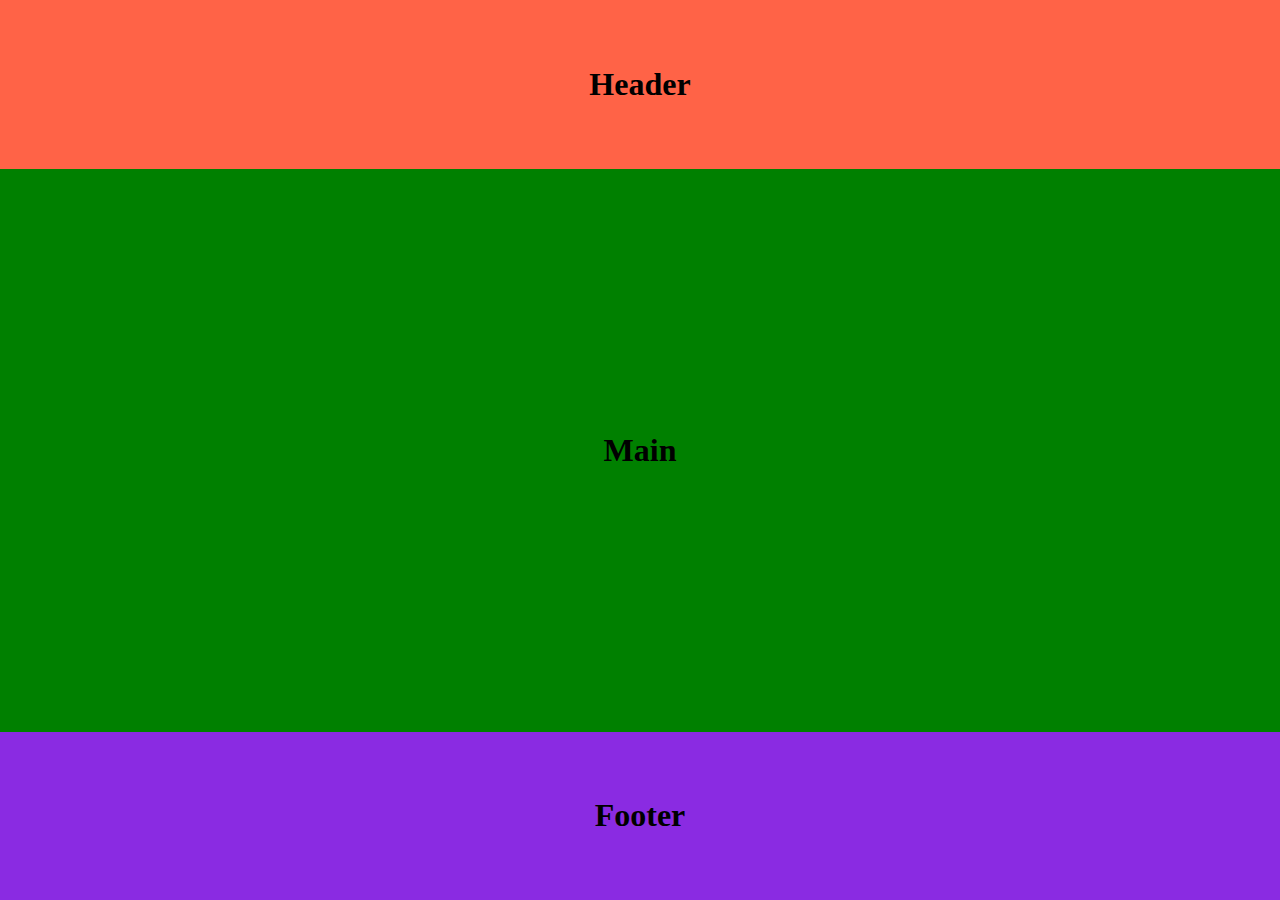
<file: Layout1/index.html>
<!DOCTYPE html>
<html lang="PT-BR">
<head>
    <meta charset="UTF-8">
    <meta name="viewport" content="width=device-width, initial-scale=1.0">
    <link rel="stylesheet" href="./style.css">
    <title>Layout1</title>
</head>
<body>
    <header>
        <h1>Header</h1>
    </header>
    <main>
        <h1>Main</h1>
    </main>

    <footer>
        <h1>Footer</h1>
    </footer>
</body>
</html>
</file>
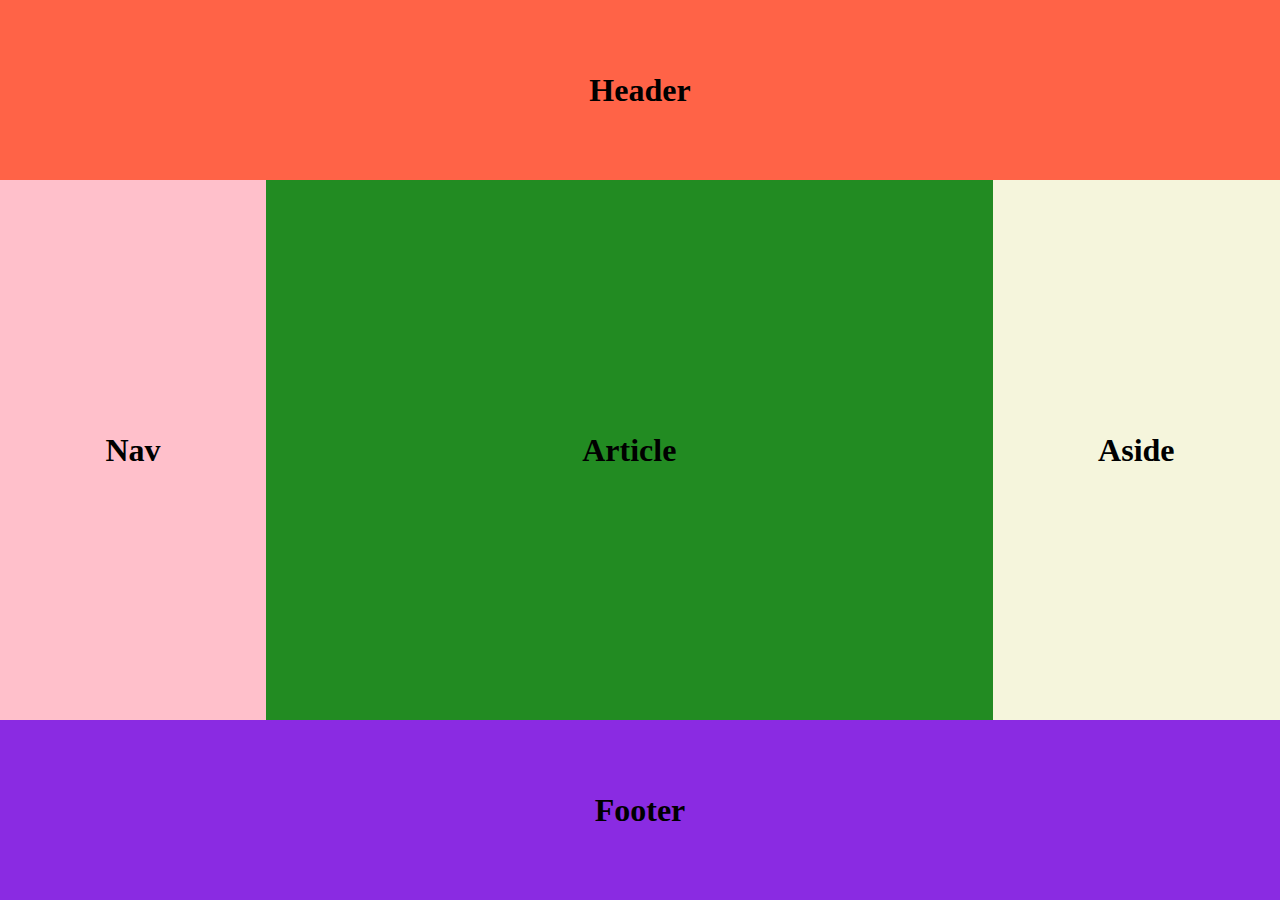
<file: Layout2/index.html>
<!DOCTYPE html>
<html lang="PT-BR">
<head>
    <meta charset="UTF-8">
    <meta name="viewport" content="width=device-width, initial-scale=1.0">
    <link rel="stylesheet" href="./style.css">
    <title>Layout2</title>
</head>
<body>
    <header>
        <h1>Header</h1>
    </header>
    <main>
        <div class="container">
            <nav>
                <h1>Nav</h1>
            </nav>
            <article>
                <h1>Article</h1>
            </article>
            <aside>
                <h1>Aside</h1>
            </aside>
        </div>
    </main>
    <footer>
        <h1>Footer</h1>
    </footer>

</body>
</html>
</file>
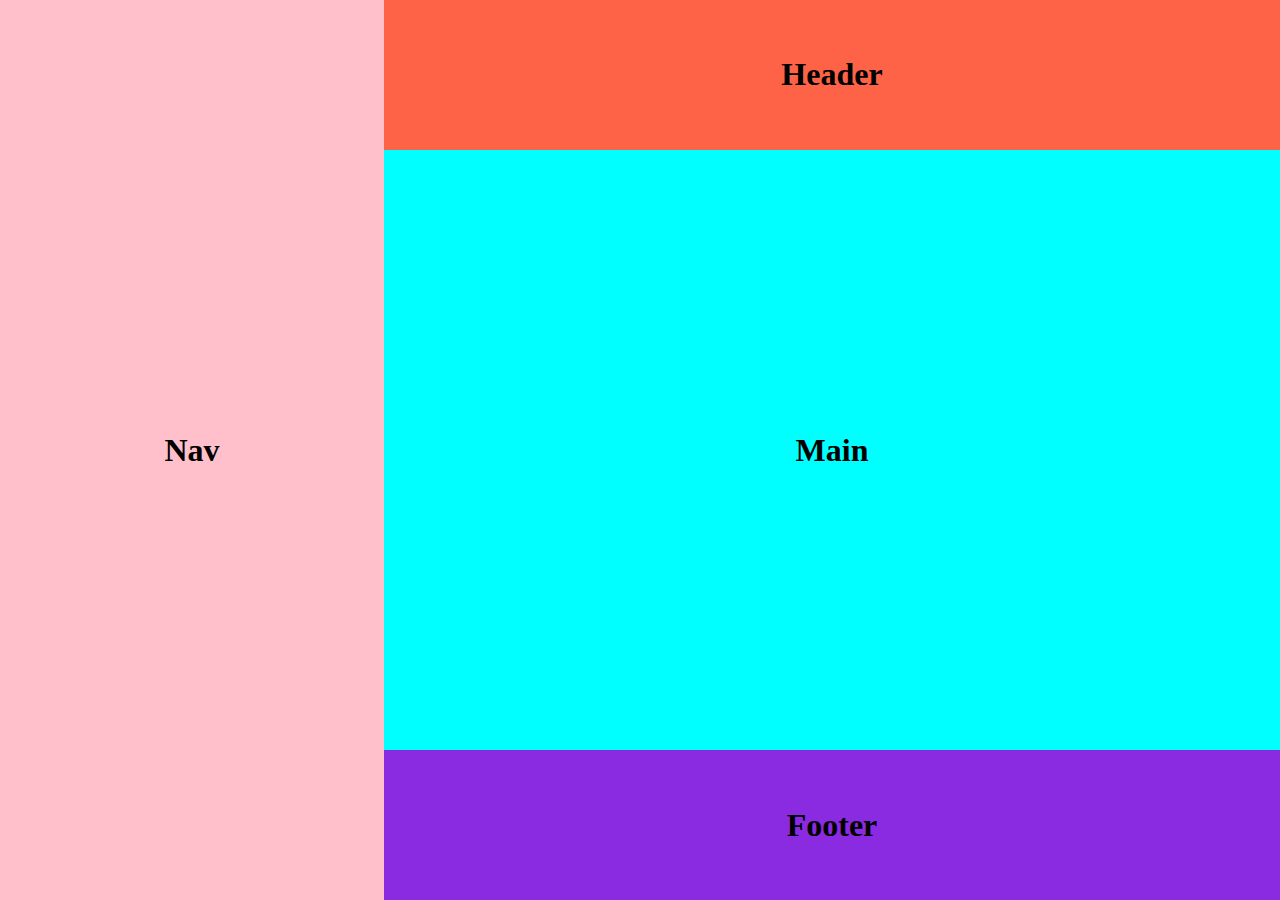
<file: Layout3/index.html>
<!DOCTYPE html>
<html lang="PT-BR">
<head>
    <meta charset="UTF-8">
    <meta name="viewport" content="width=device-width, initial-scale=1.0">
    <link rel="stylesheet" href="./style.css">
    <title>Layout3</title>
</head>
<body>
    <nav>
        <h1>Nav</h1>
    </nav>
    <aside>
        <div class="container">
            <header>
                <h1>Header</h1>
            </header>
            <main>
                <h1>Main</h1>
            </main>
            <footer>
                <h1>Footer</h1>
            </footer>

        </div>

    </aside>


</body>
</html>
</file>
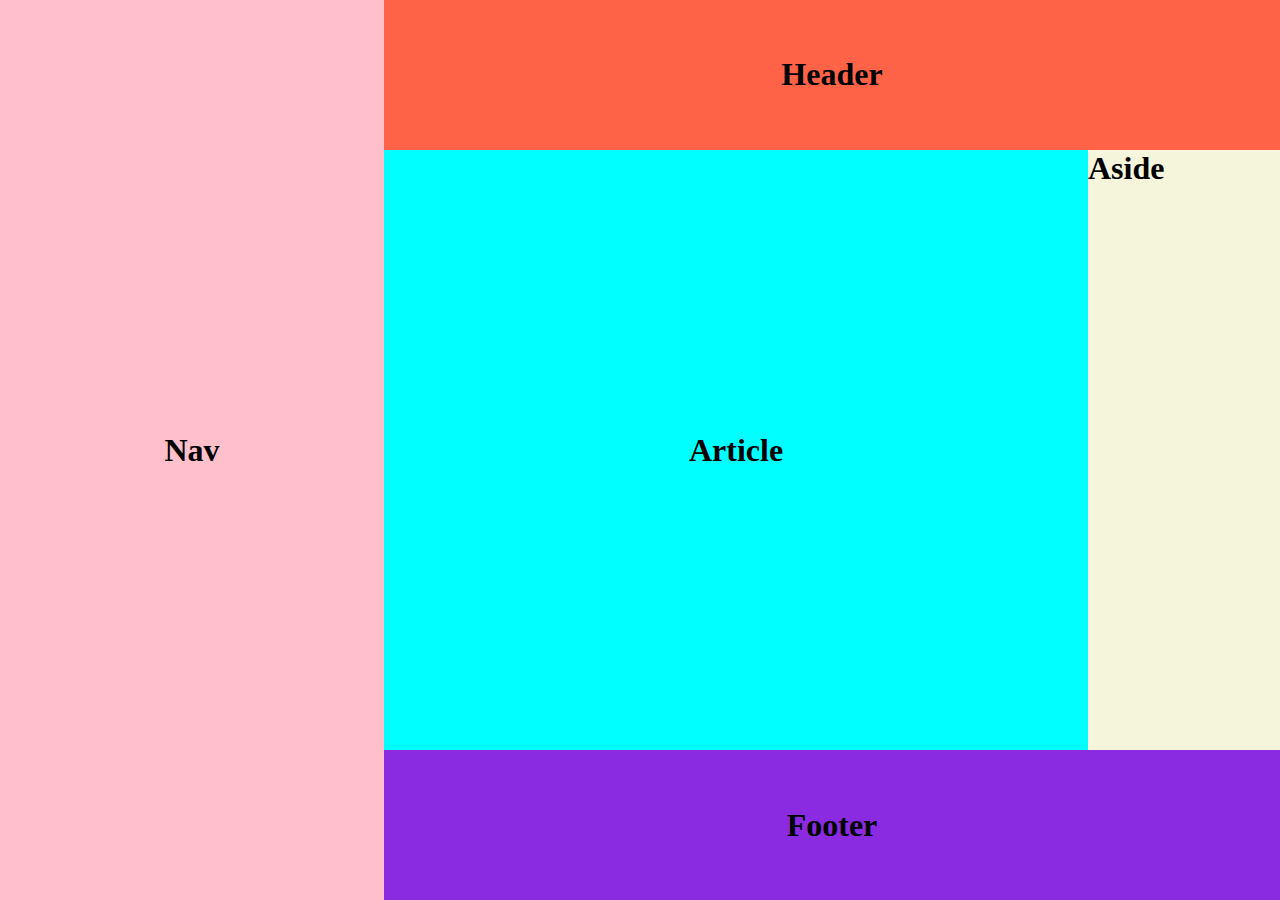
<file: Layout4/index.html>
<!DOCTYPE html>
<html lang="PT-BR">
<head>
    <meta charset="UTF-8">
    <meta name="viewport" content="width=device-width, initial-scale=1.0">
    <link rel="stylesheet" href="./style.css">
    <title>Layout4</title>
</head>
<body>
    <nav>
        <h1>Nav</h1>
    </nav>
    <main>
        <div class="container">
            <header>
                <h1>Header</h1>
            </header>
            <aside>
                <article>
                    <h1>Article</h1>
                </article>
                <h1>Aside</h1>
            </aside>
            <footer>
                <h1>Footer</h1>
            </footer>

        </div>

    </main>
    
</body>
</html>
</file>
<file: Layout1/style.css>
*{
    padding: 0;
    margin: 0;
    box-sizing: border-box;
}


body{
    background-color: black;
    display: flex;
    flex-direction: column;
    height: 100vh;
}
header{
    flex-grow: 1;
    justify-content: center;
    align-items: center;
    background-color: tomato;
    display: flex;
}
h1{
    font-weight: 20%;
}

main{
    flex-grow: 4;
    display: flex;
    justify-content: center;
    align-items: center;
    font-weight: 50vw;
    background-color: green;
}


footer{
    flex-grow: 1;
    justify-content: center;
    align-items: center;
    background-color: blueviolet;
    display: flex;
}
</file>
<file: Layout2/style.css>
*{
    padding: 0;
    margin: 0;
    box-sizing: border-box;
}


body{
    background-color: black;
    display: flex;
    flex-direction: column;
    height: 100vh;
}

header{
    background-color: tomato;
    height: 20vh;
    display: flex;
    justify-content: center;
    align-items: center;
}

.container{
    height: 60vh;
    flex-direction: row;
    background-color: white;
    display: flex;
    justify-content: center;
    align-items: center;
}
nav{
    background-color: pink;
    flex-grow: 1;
    height: 60vh;
    display: flex;
    justify-content: center;
    align-items: center;
}
article{
    background-color: forestgreen;
    flex-grow: 3;
    height: 60vh;
    display: flex;
    justify-content: center;
    align-items: center;
}
aside{
    background-color: beige;
    flex-grow: 1;
    height: 60vh;
    display: flex;
    justify-content: center;
    align-items: center;
}

footer{
    background-color: blueviolet;
    height: 20vh;
    display: flex;
    justify-content: center;
    align-items: center;
}
</file>
<file: Layout3/style.css>
*{
    padding: 0;
    margin: 0;
    box-sizing: border-box;
}

body{
    background-color: black;
    display: flex;
    flex-direction: row;
    height: 100vh;
    width: 100vw;
}
nav{
    display: flex;
    background-color: pink;
    width: 30vw;
    justify-content: center;
    align-items: center;


}

.container{
    background-color: black;
    flex-direction: column;
    display: flex;
    justify-content: center;
    align-items: center;
    width: 70vw;
    height: 100vh;
}

header{
    background-color: tomato;
    width: 70vw;
    flex-grow: 1;
    display: flex;
    justify-content: center;
    align-items: center;

}
main{
    background-color: aqua;
    flex-grow: 5;
    width: 70vw;
    display: flex;
    justify-content: center;
    align-items: center;
}
footer{
    background-color: blueviolet;
    flex-grow: 1;
    width: 70vw;
    display: flex;
    justify-content: center;
    align-items: center;
}
</file>
<file: Layout4/style.css>
*{
    padding: 0;
    margin: 0;
    box-sizing: border-box;
    
}



body{
    background-color: black;
    display: flex;
    flex-direction: row;
    height: 100vh;
    width: 100vw;
}
nav{
    display: flex;
    background-color: pink;
    width: 30vw;
    justify-content: center;
    align-items: center;


}

.container{
    background-color: black;
    flex-direction: column;
    display: flex;
    justify-content: center;
    align-items: center;
    width: 70vw;
    height: 100vh;
}

header{
    background-color: tomato;
    width: 70vw;
    flex-grow: 1;
    display: flex;
    justify-content: center;
    align-items: center;

}
aside{
    background-color: beige;
    display: flex;
    width: 70vw;
    flex-grow: 5;
    
}
article{
    background-color: aqua;
    width: 55vw;
    display: flex;
    justify-content: center;
    align-items: center;
}

footer{
    background-color: blueviolet;
    flex-grow: 1;
    width: 70vw;
    display: flex;
    justify-content: center;
    align-items: center;
}
</file>
